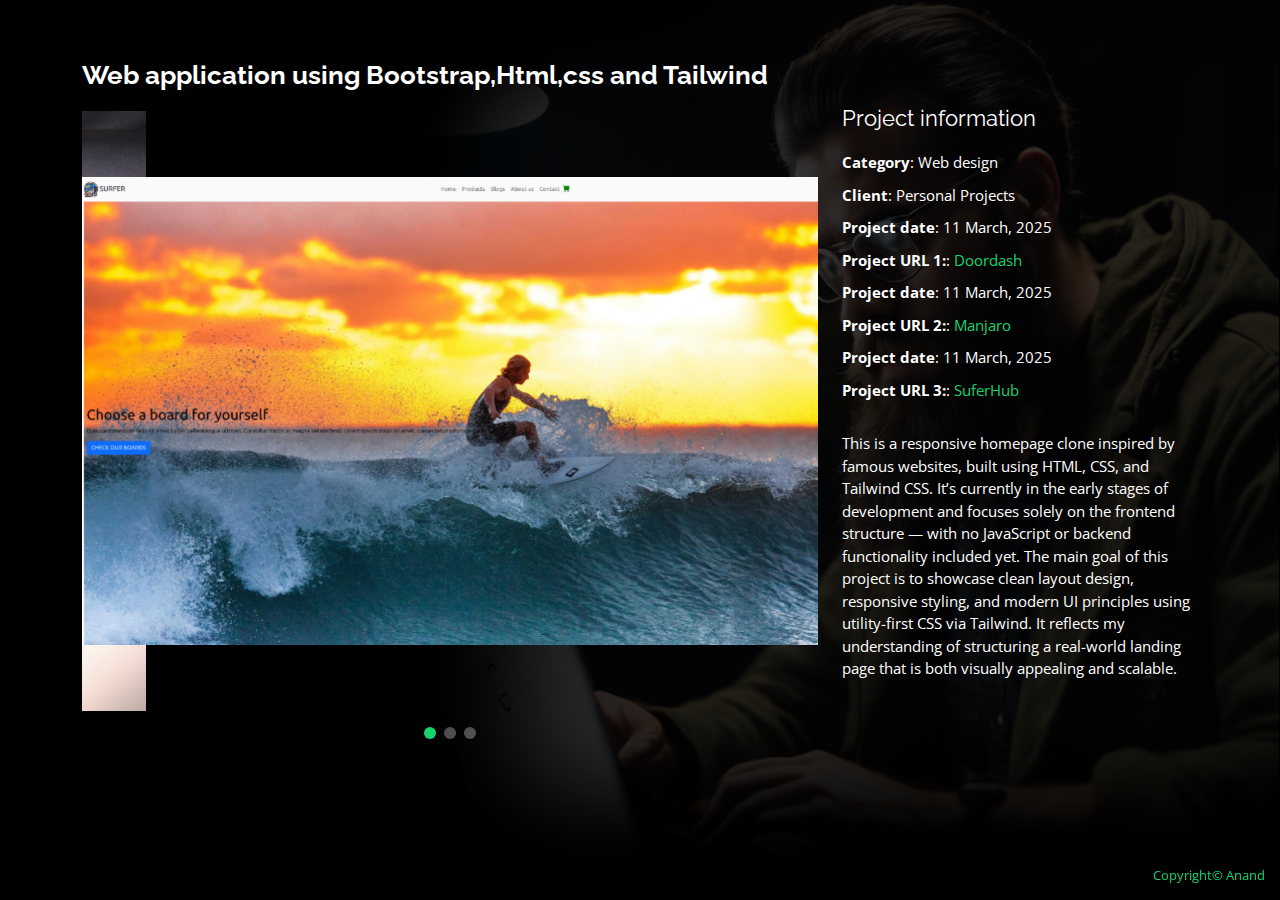
<file: portfolio-details.html>
<!DOCTYPE html>
<html lang="en">

<head>
  <meta charset="utf-8">
  <meta content="width=device-width, initial-scale=1.0" name="viewport">

  <title>Portfolio Details</title>
  <meta content="" name="description">
  <meta content="" name="keywords">

  <!-- Favicons -->
  <link href="https://icones.pro/wp-content/uploads/2021/06/icone-github-orange.png" rel="icon">

  <!-- Google Fonts -->
  <link
    href="https://fonts.googleapis.com/css?family=Open+Sans:300,300i,400,400i,600,600i,700,700i|Raleway:300,300i,400,400i,500,500i,600,600i,700,700i|Poppins:300,300i,400,400i,500,500i,600,600i,700,700i"
    rel="stylesheet">

  <!-- Vendor CSS Files -->
  <link href="assets/vendor/bootstrap/css/bootstrap.min.css" rel="stylesheet">
  <link href="assets/vendor/bootstrap-icons/bootstrap-icons.css" rel="stylesheet">
  <link href="assets/vendor/boxicons/css/boxicons.min.css" rel="stylesheet">
  <link href="assets/vendor/glightbox/css/glightbox.min.css" rel="stylesheet">
  <link href="assets/vendor/remixicon/remixicon.css" rel="stylesheet">
  <link href="assets/vendor/swiper/swiper-bundle.min.css" rel="stylesheet">

  <!-- Template Main CSS File -->
  <link href="assets/css/style.css" rel="stylesheet">
</head>

<body>

  <main id="main">

    <!-- ======= Portfolio Details ======= -->
    <div id="portfolio-details" class="portfolio-details">
      
      <div class="container">

        <div class="row">

          <div class="col-lg-8">
            <h2 class="portfolio-title">Web application using Bootstrap,Html,css and Tailwind</h2>

            <div class="portfolio-details-slider swiper">
              <div class="swiper-wrapper align-items-center">

                <div class="swiper-slide">
                  <img src="assets/img/portfolio/Screenshot from 2025-05-14 20-41-49.png" alt="">
                </div>

                <div class="swiper-slide">
                  <img src="assets/img/portfolio/portfolio-details-1.jpg" alt="">
                </div>

                <div class="swiper-slide">
                  <img src="assets/img/portfolio/portfolio-3.jpg" alt="">
                </div>

              </div>
              <div class="swiper-pagination"></div>
            </div>

          </div>

          <div class="col-lg-4 portfolio-info">
            <h3>Project information</h3>
            <ul>
              <li><strong>Category</strong>: Web design</li>
              <li><strong>Client</strong>: Personal Projects</li>
              <li><strong>Project date</strong>: 11 March, 2025</li>
              <li><strong>Project URL 1:</strong>: <a href="https://myselfanandvp.github.io/Clone_doordash/">Doordash</a>
              </li>
               <li><strong>Project date</strong>: 11 March, 2025</li>
                <li><strong>Project URL 2:</strong>: <a href="https://myselfanandvp.github.io/Manjaro_org_clone/">Manjaro</a>
              </li>
               <li><strong>Project date</strong>: 11 March, 2025</li>
               <li><strong>Project URL 3:</strong>: <a href="https://myselfanandvp.github.io/surferhub/">SuferHub</a>
              </li>
            </ul>

            <p>
              This is a responsive homepage clone inspired by famous websites, built using HTML, CSS, and Tailwind CSS. It’s
              currently in the early stages of development and focuses solely on the frontend structure — with no
              JavaScript or backend functionality included yet.

              The main goal of this project is to showcase clean layout design, responsive styling, and modern UI
              principles using utility-first CSS via Tailwind. It reflects my understanding of structuring a real-world
              landing page that is both visually appealing and scalable.
            </p>
          </div>

        </div>

      </div>
    </div><!-- End Portfolio Details -->

  </main><!-- End #main -->



  <div class="credits">
   <a href="https://github.com/myselfanandvp">Copyright&COPY; Anand</a>
  </div>


  <!-- Vendor JS Files -->
  <script src="assets/vendor/purecounter/purecounter_vanilla.js"></script>
  <script src="assets/vendor/bootstrap/js/bootstrap.bundle.min.js"></script>
  <script src="assets/vendor/glightbox/js/glightbox.min.js"></script>
  <script src="assets/vendor/isotope-layout/isotope.pkgd.min.js"></script>
  <script src="assets/vendor/swiper/swiper-bundle.min.js"></script>
  <script src="assets/vendor/waypoints/noframework.waypoints.js"></script>
  <script src="assets/vendor/php-email-form/validate.js"></script>

  <!-- Template Main JS File -->
  <script src="assets/js/main.js"></script>

</body>

</html>
</file>
<file: assets/css/style.css>
body {
  font-family: "Open Sans", sans-serif;
  background-color: #040404;
  color: #fff;
  position: relative;
  background: transparent;
}



body::before {
  content: "";
  position: fixed;
  background: #040404 url("../img/bg.png") top right no-repeat;
  background-size:cover;

  left: 0;
  right: 0;
  top: 0;
  height: 100vh;
  z-index: -1;
}

@media (min-width: 1024px) {
  body::before {
    background-attachment: fixed;
  }
}

a {
  color: #18d26e;
  text-decoration: none;
}

a:hover {
  color: #35e888;
  text-decoration: none;
}

h1,
h2,
h3,
h4,
h5,
h6 {
  font-family: "Raleway", sans-serif;
}

/*--------------------------------------------------------------
# Header
--------------------------------------------------------------*/
#header {
  transition: ease-in-out 0.3s;
  position: relative;
  height: 100vh;
  display: flex;
  align-items: center;
  z-index: 997;
  overflow-y: auto;
}

#header * {
  transition: ease-in-out 0.3s;
}

#header h1 {
  font-size: 48px;
  margin: 0;
  padding: 0;
  line-height: 1;
  font-weight: 700;
  font-family: "Poppins", sans-serif;
}

#header h1 a,
#header h1 a:hover {
  color: #fff;
  line-height: 1;
  display: inline-block;
}

#header h2 {
  font-size: 24px;
  margin-top: 20px;
  color: rgba(255, 255, 255, 0.8);
}

#header h2 span {
  color: #fff;
  border-bottom: 2px solid #18d26e;
  padding-bottom: 6px;
}

#header img {
  padding: 0;
  margin: 0;
}

#header .social-links {
  margin-top: 40px;
  display: flex;
}

#header .social-links a {
  font-size: 16px;
  display: flex;
  justify-content: center;
  align-items: center;
  background: rgba(255, 255, 255, 0.1);
  color: #fff;
  line-height: 1;
  margin-right: 8px;
  border-radius: 50%;
  width: 40px;
  height: 40px;
}

#header .social-links a:hover {
  background: #18d26e;
}

@media (max-width: 992px) {
  #header h1 {
    font-size: 36px;
  }

  #header h2 {
    font-size: 20px;
    line-height: 30px;
  }

  #header .social-links {
    margin-top: 15px;
  }

  #header .container {
    display: flex;
    flex-direction: column;
    align-items: center;
  }
}

/* Header Top */
#header.header-top {
  height: 80px;
  position: fixed;
  left: 0;
  top: 0;
  right: 0;
  background: rgba(0, 0, 0, 0.9);
}

#header.header-top .social-links,
#header.header-top h2 {
  display: none;
}

#header.header-top h1 {
  margin-right: auto;
  font-size: 36px;
}

#header.header-top img {
  max-height: 60px;
  margin-right: 20px !important;
}

#header.header-top .container {
  display: flex;
  align-items: center;
}

#header.header-top .navbar {
  margin: 0;
}

@media (max-width: 768px) {
  #header.header-top {
    height: 60px;
  }

  #header.header-top h1 {
    font-size: 26px;
  }
}

/*--------------------------------------------------------------
# Navigation Menu
--------------------------------------------------------------*/
/**
* Desktop Navigation 
*/
.navbar {
  padding: 0;
  margin-top: 35px;
}

.navbar ul {
  margin: 0;
  padding: 0;
  display: flex;
  list-style: none;
  align-items: center;
}

.navbar li {
  position: relative;
}

.navbar li+li {
  margin-left: 30px;
}

.navbar a,
.navbar a:focus {
  display: flex;
  align-items: center;
  justify-content: space-between;
  padding: 0;
  font-family: "Poppins", sans-serif;
  font-size: 16px;
  font-weight: 400;
  color: rgba(255, 255, 255, 0.7);
  white-space: nowrap;
  transition: 0.3s;
}

.navbar a i,
.navbar a:focus i {
  font-size: 12px;
  line-height: 0;
  margin-left: 5px;
}

.navbar a:before {
  content: "";
  position: absolute;
  width: 0;
  height: 2px;
  bottom: -4px;
  left: 0;
  background-color: #18d26e;
  visibility: hidden;
  width: 0px;
  transition: all 0.3s ease-in-out 0s;
}

.navbar a:hover:before,
.navbar li:hover>a:before,
.navbar .active:before {
  visibility: visible;
  width: 25px;
}

.navbar a:hover,
.navbar .active,
.navbar .active:focus,
.navbar li:hover>a {
  color: #fff;
}

/**
* Mobile Navigation 
*/
.mobile-nav-toggle {
  color: #fff;
  font-size: 28px;
  cursor: pointer;
  display: none;
  line-height: 0;
  transition: 0.5s;
  position: fixed;
  right: 15px;
  top: 15px;
}

@media (max-width: 991px) {
  .mobile-nav-toggle {
    display: block;
  }

  .navbar ul {
    display: none;
  }
}

.navbar-mobile {
  position: fixed;
  overflow: hidden;
  top: 0;
  right: 0;
  left: 0;
  bottom: 0;
  background: rgba(0, 0, 0, 0.9);
  transition: 0.3s;
  z-index: 999;
  margin-top: 0;
}

.navbar-mobile .mobile-nav-toggle {
  position: absolute;
  top: 15px;
  right: 15px;
}

.navbar-mobile ul {
  display: block;
  position: absolute;
  top: 55px;
  right: 15px;
  bottom: 45px;
  left: 15px;
  padding: 10px 0;
  overflow-y: auto;
  transition: 0.3s;
  border: 2px solid rgba(255, 255, 255, 0.2);
}

.navbar-mobile li {
  padding: 12px 20px;
}

.navbar-mobile li+li {
  margin: 0;
}

.navbar-mobile a,
.navbar-mobile a:focus {
  font-size: 16px;
  position: relative;
}

/*--------------------------------------------------------------
# Sections General
--------------------------------------------------------------*/
section {
  overflow: hidden;
  position: absolute;
  width: 100%;
  top: 140px;
  bottom: 100%;
  opacity: 0;
  transition: ease-in-out 0.4s;
  z-index: 2;
}

section.section-show {
  top: 100px;
  bottom: auto;
  opacity: 1;
  padding-bottom: 45px;
}

section .container {
  background: rgba(0, 0, 0, 0.9);
  padding: 30px;
}

@media (max-width: 768px) {
  section {
    top: 120px;
  }

  section.section-show {
    top: 80px;
  }
}

.section-title h2 {
  font-size: 14px;
  font-weight: 500;
  padding: 0;
  line-height: 1px;
  margin: 0 0 20px 0;
  letter-spacing: 2px;
  text-transform: uppercase;
  color: #aaaaaa;
  font-family: "Poppins", sans-serif;
}

.section-title h2::after {
  content: "";
  width: 120px;
  height: 1px;
  display: inline-block;
  background: #4ceb95;
  margin: 4px 10px;
}

.section-title p {
  margin: 0;
  margin: -15px 0 15px 0;
  font-size: 36px;
  font-weight: 700;
  text-transform: uppercase;
  font-family: "Poppins", sans-serif;
  color: #fff;
}

/*--------------------------------------------------------------
# About
--------------------------------------------------------------*/
.about-me .content h3 {
  font-weight: 700;
  font-size: 26px;
  color: #18d26e;
}

.about-me .content ul {
  list-style: none;
  padding: 0;
}

.about-me .content ul li {
  margin-bottom: 20px;
  display: flex;
  align-items: center;
}

.about-me .content ul strong {
  margin-right: 10px;
}

.about-me .content ul i {
  font-size: 16px;
  margin-right: 5px;
  color: #18d26e;
  line-height: 0;
}

.about-me .content p:last-child {
  margin-bottom: 0;
}

/*--------------------------------------------------------------
# Counts
--------------------------------------------------------------*/
.counts {
  padding: 70px 0 60px;
}

.counts .count-box {
  padding: 30px 30px 25px 30px;
  width: 100%;
  position: relative;
  text-align: center;
  background: rgba(255, 255, 255, 0.08);
}

.counts .count-box i {
  position: absolute;
  top: -25px;
  left: 50%;
  transform: translateX(-50%);
  font-size: 24px;
  background: rgba(255, 255, 255, 0.1);
  padding: 12px;
  color: #18d26e;
  border-radius: 50px;
  line-height: 0;
}

.counts .count-box span {
  font-size: 36px;
  display: block;
  font-weight: 600;
  color: #fff;
}

.counts .count-box p {
  padding: 0;
  margin: 0;
  font-family: "Raleway", sans-serif;
  font-size: 14px;
}

/*--------------------------------------------------------------
# Skills
--------------------------------------------------------------*/
.skills .progress {
  height: 60px;
  display: block;
  background: none;
  border-radius: 0;
}

.skills .progress .skill {
  padding: 10px 0;
  margin: 0;
  text-transform: uppercase;
  display: block;
  font-weight: 600;
  font-family: "Poppins", sans-serif;
  color: #fff;
}

.skills .progress .skill .val {
  float: right;
  font-style: normal;
}

.skills .progress-bar-wrap {
  background: rgba(255, 255, 255, 0.2);
  
}

.skills .progress-bar {
  width: 1px;
  height: 10px;
  transition: 0.9s;
  background-color: #18d26e;
  

 
}

/*--------------------------------------------------------------
# Interests
--------------------------------------------------------------*/
.interests .icon-box {
  display: flex;
  align-items: center;
  padding: 20px;
  background: rgba(255, 255, 255, 0.08);
  transition: ease-in-out 0.3s;
}

.interests .icon-box i {
  font-size: 32px;
  padding-right: 10px;
  line-height: 1;
}

.interests .icon-box h3 {
  font-weight: 700;
  margin: 0;
  padding: 0;
  line-height: 1;
  font-size: 16px;
  color: #fff;
}

.interests .icon-box:hover {
  background: rgba(255, 255, 255, 0.12);
}

/*--------------------------------------------------------------
# Testimonials
--------------------------------------------------------------*/
.testimonials .testimonials-carousel,
.testimonials .testimonials-slider {
  overflow: hidden;
}

.testimonials .testimonial-item {
  box-sizing: content-box;
  min-height: 320px;
}

.testimonials .testimonial-item .testimonial-img {
  width: 90px;
  border-radius: 50%;
  margin: -40px 0 0 40px;
  position: relative;
  z-index: 2;
  border: 6px solid rgba(255, 255, 255, 0.12);
}

.testimonials .testimonial-item h3 {
  font-size: 18px;
  font-weight: bold;
  margin: 10px 0 5px 45px;
  color: #fff;
}

.testimonials .testimonial-item h4 {
  font-size: 14px;
  color: #999;
  margin: 0 0 0 45px;
}

.testimonials .testimonial-item .quote-icon-left,
.testimonials .testimonial-item .quote-icon-right {
  color: rgba(255, 255, 255, 0.25);
  font-size: 26px;
}

.testimonials .testimonial-item .quote-icon-left {
  display: inline-block;
  left: -5px;
  position: relative;
}

.testimonials .testimonial-item .quote-icon-right {
  display: inline-block;
  right: -5px;
  position: relative;
  top: 10px;
}

.testimonials .testimonial-item p {
  font-style: italic;
  margin: 0 15px 0 15px;
  padding: 20px 20px 60px 20px;
  background: rgba(255, 255, 255, 0.1);
  position: relative;
  border-radius: 6px;
  position: relative;
  z-index: 1;
}

.testimonials .swiper-pagination {
  margin-top: 20px;
  position: relative;
}

.testimonials .swiper-pagination .swiper-pagination-bullet {
  width: 12px;
  height: 12px;
  opacity: 1;
  background-color: rgba(255, 255, 255, 0.3);
}

.testimonials .swiper-pagination .swiper-pagination-bullet-active {
  background-color: #18d26e;
}

/*--------------------------------------------------------------
# Resume
--------------------------------------------------------------*/
.resume .resume-title {
  font-size: 26px;
  font-weight: 700;
  margin-top: 20px;
  margin-bottom: 20px;
  color: #fff;
}

.resume .resume-item {
  padding: 0 0 20px 20px;
  margin-top: -2px;
  border-left: 2px solid rgba(255, 255, 255, 0.2);
  position: relative;
}

.resume .resume-item h4 {
  line-height: 18px;
  font-size: 18px;
  font-weight: 600;
  text-transform: uppercase;
  font-family: "Poppins", sans-serif;
  color: #18d26e;
  margin-bottom: 10px;
}

.resume .resume-item h5 {
  font-size: 16px;
  background: rgba(255, 255, 255, 0.15);
  padding: 5px 15px;
  display: inline-block;
  font-weight: 600;
  margin-bottom: 10px;
}

.resume .resume-item ul {
  padding-left: 20px;
}

.resume .resume-item ul li {
  padding-bottom: 10px;
}

.resume .resume-item:last-child {
  padding-bottom: 0;
}

.resume .resume-item::before {
  content: "";
  position: absolute;
  width: 16px;
  height: 16px;
  border-radius: 50px;
  left: -9px;
  top: 0;
  background: #18d26e;
  border: 2px solid #18d26e;
}

/*--------------------------------------------------------------
# Services
--------------------------------------------------------------*/
.services .icon-box {
  text-align: center;
  background: rgba(204, 204, 204, 0.1);
  padding: 80px 20px;
  transition: all ease-in-out 0.3s;
}

.services .icon-box .icon {
  margin: 0 auto;
  width: 64px;
  height: 64px;
  background: #18d26e;
  border-radius: 5px;
  transition: all 0.3s ease-out 0s;
  display: flex;
  align-items: center;
  justify-content: center;
  margin-bottom: 20px;
  transform-style: preserve-3d;
}

.services .icon-box .icon i {
  color: #fff;
  font-size: 28px;
}

.services .icon-box .icon::before {
  position: absolute;
  content: "";
  left: -8px;
  top: -8px;
  height: 100%;
  width: 100%;
  background: rgba(255, 255, 255, 0.15);
  border-radius: 5px;
  transition: all 0.3s ease-out 0s;
  transform: translateZ(-1px);
}

.services .icon-box h4 {
  font-weight: 700;
  margin-bottom: 15px;
  font-size: 24px;
}

.services .icon-box h4 a {
  color: #fff;
}

.services .icon-box p {
  line-height: 24px;
  font-size: 14px;
  margin-bottom: 0;
}

.services .icon-box:hover {
  background: #18d26e;
  border-color: #18d26e;
}

.services .icon-box:hover .icon {
  background: #fff;
}

.services .icon-box:hover .icon i {
  color: #18d26e;
}

.services .icon-box:hover .icon::before {
  background: #35e888;
}

.services .icon-box:hover h4 a,
.services .icon-box:hover p {
  color: #fff;
}

/*--------------------------------------------------------------
# Portfolio
--------------------------------------------------------------*/
.portfolio .portfolio-item {
  margin-bottom: 30px;
}

.portfolio #portfolio-flters {
  padding: 0;
  margin: 0 auto 15px auto;
  list-style: none;
  text-align: center;
  border-radius: 50px;
  padding: 2px 15px;
}

.portfolio #portfolio-flters li {
  cursor: pointer;
  display: inline-block;
  padding: 8px 16px 10px 16px;
  font-size: 14px;
  font-weight: 600;
  line-height: 1;
  text-transform: uppercase;
  color: #fff;
  background: rgba(255, 255, 255, 0.1);
  margin: 0 3px 10px 3px;
  transition: all 0.3s ease-in-out;
  border-radius: 4px;
}

.portfolio #portfolio-flters li:hover,
.portfolio #portfolio-flters li.filter-active {
  background: #18d26e;
}

.portfolio #portfolio-flters li:last-child {
  margin-right: 0;
}

.portfolio .portfolio-wrap {
  transition: 0.3s;
  position: relative;
  overflow: hidden;
  z-index: 1;
  background: rgba(0, 0, 0, 0.6);
}

.portfolio .portfolio-wrap::before {
  content: "";
  background: rgba(0, 0, 0, 0.6);
  position: absolute;
  left: 30px;
  right: 30px;
  top: 30px;
  bottom: 30px;
  transition: all ease-in-out 0.3s;
  z-index: 2;
  opacity: 0;
}

.portfolio .portfolio-wrap .portfolio-info {
  opacity: 0;
  position: absolute;
  top: 0;
  left: 0;
  right: 0;
  bottom: 0;
  text-align: center;
  z-index: 3;
  transition: all ease-in-out 0.3s;
  display: flex;
  flex-direction: column;
  justify-content: center;
  align-items: center;
}

.portfolio .portfolio-wrap .portfolio-info::before {
  display: block;
  content: "";
  width: 48px;
  height: 48px;
  position: absolute;
  top: 35px;
  left: 35px;
  border-top: 3px solid #fff;
  border-left: 3px solid #fff;
  transition: all 0.5s ease 0s;
  z-index: 9994;
}

.portfolio .portfolio-wrap .portfolio-info::after {
  display: block;
  content: "";
  width: 48px;
  height: 48px;
  position: absolute;
  bottom: 35px;
  right: 35px;
  border-bottom: 3px solid #fff;
  border-right: 3px solid #fff;
  transition: all 0.5s ease 0s;
  z-index: 9994;
}

.portfolio .portfolio-wrap .portfolio-info h4 {
  font-size: 20px;
  color: #fff;
  font-weight: 600;
}





.portfolio .portfolio-wrap .portfolio-info p {
  color: #ffffff;
  font-size: 14px;
  text-transform: uppercase;
  padding: 0;
  margin: 0;
}

.portfolio .portfolio-wrap .portfolio-links {
  text-align: center;
  z-index: 4;
}

.portfolio .portfolio-wrap .portfolio-links a {
  color: #fff;
  margin: 0 2px;
  font-size: 28px;
  display: inline-block;
  transition: 0.3s;
}

.portfolio .portfolio-wrap .portfolio-links a:hover {
  color: #63eda3;
}

.portfolio .portfolio-wrap:hover::before {
  top: 0;
  left: 0;
  right: 0;
  bottom: 0;
  opacity: 1;
}

.portfolio .portfolio-wrap:hover .portfolio-info {
  opacity: 1;
}

.portfolio .portfolio-wrap:hover .portfolio-info::before {
  top: 15px;
  left: 15px;
}

.portfolio .portfolio-wrap:hover .portfolio-info::after {
  bottom: 15px;
  right: 15px;
}

/*--------------------------------------------------------------
# Portfolio Details
--------------------------------------------------------------*/
.portfolio-details {
  padding-top: 40px;
  background: rgba(0, 0, 0, 0.8);
  position: fixed;
  left: 0;
  right: 0;
  top: 0;
  bottom: 0;
  overflow-y: auto;
}

.portfolio-details .container {
  padding-top: 20px;
  padding-bottom: 40px;
}

.portfolio-details .portfolio-title {
  font-size: 26px;
  font-weight: 700;
  margin-bottom: 20px;
}

.portfolio-details .portfolio-info {
  padding-top: 45px;
}

.portfolio-details .portfolio-info h3 {
  font-size: 22px;
  font-weight: 400;
  margin-bottom: 20px;
}

.portfolio-details .portfolio-info ul {
  list-style: none;
  padding: 0;
  font-size: 15px;
}

.portfolio-details .portfolio-info ul li+li {
  margin-top: 10px;
}

.portfolio-details .portfolio-info p {
  font-size: 15px;
  padding: 15px 0 0 0;
}

@media (max-width: 992px) {
  .portfolio-details .portfolio-info {
    padding-top: 20px;
  }
}

.portfolio-details .swiper-pagination {
  margin-top: 20px;
  position: relative;
}

.portfolio-details .swiper-pagination .swiper-pagination-bullet {
  width: 12px;
  height: 12px;
  opacity: 1;
  background-color: rgba(255, 255, 255, 0.3);
}

.portfolio-details .swiper-pagination .swiper-pagination-bullet-active {
  background-color: #18d26e;
}

/*--------------------------------------------------------------
# Contact
--------------------------------------------------------------*/
.contact .info-box {
  color: #444444;
  padding: 20px;
  width: 100%;
  background: rgba(255, 255, 255, 0.08);
}

.contact .info-box i.bx {
  font-size: 24px;
  color: #18d26e;
  border-radius: 50%;
  padding: 14px;
  float: left;
  background: rgba(255, 255, 255, 0.1);
}

.contact .info-box h3 {
  font-size: 20px;
  color: rgba(255, 255, 255, 0.5);
  font-weight: 700;
  margin: 10px 0 8px 68px;
}

.contact .info-box p {
  padding: 0;
  color: #fff;
  line-height: 24px;
  font-size: 14px;
  margin: 0 0 0 68px;
}

.contact .info-box .social-links {
  margin: 5px 0 0 68px;
  display: flex;
}

.contact .info-box .social-links a {
  font-size: 18px;
  display: inline-block;
  color: #fff;
  line-height: 1;
  margin-right: 12px;
  transition: 0.3s;
}

.contact .info-box .social-links a:hover {
  color: #18d26e;
}

.contact .php-email-form {
  padding: 30px;
  background: rgba(255, 255, 255, 0.08);
}

.contact .php-email-form .error-message {
  display: none;
  background: rgba(255, 255, 255, 0.08);
  background: #ed3c0d;
  text-align: left;
  padding: 15px;
  font-weight: 600;
}

.contact .php-email-form .error-message br+br {
  margin-top: 25px;
}

.contact .php-email-form .sent-message {
  display: none;
  background: rgba(255, 255, 255, 0.08);
  background: #18d26e;
  text-align: center;
  padding: 15px;
  font-weight: 600;
}

.contact .php-email-form .loading {
  display: none;
  background: rgba(255, 255, 255, 0.08);
  text-align: center;
  padding: 15px;
}

.contact .php-email-form .loading:before {
  content: "";
  display: inline-block;
  border-radius: 50%;
  width: 24px;
  height: 24px;
  margin: 0 10px -6px 0;
  border: 3px solid #18d26e;
  border-top-color: #eee;
  animation: animate-loading 1s linear infinite;
}

.contact .php-email-form input,
.contact .php-email-form textarea {
  border-radius: 0;
  box-shadow: none;
  font-size: 14px;
  background: rgba(255, 255, 255, 0.08);
  border: 0;
  transition: 0.3s;
  color: #fff;
}

.contact .php-email-form input:focus,
.contact .php-email-form textarea:focus {
  background-color: rgba(255, 255, 255, 0.11);
}

.contact .php-email-form input::-moz-placeholder,
.contact .php-email-form textarea::-moz-placeholder {
  color: rgba(255, 255, 255, 0.3);
  opacity: 1;
}

.contact .php-email-form input::placeholder,
.contact .php-email-form textarea::placeholder {
  color: rgba(255, 255, 255, 0.3);
  opacity: 1;
}

.contact .php-email-form input {
  padding: 10px 15px;
}

.contact .php-email-form textarea {
  padding: 12px 15px;
}

.contact .php-email-form button[type=submit] {
  background: #18d26e;
  border: 0;
  padding: 10px 30px;
  color: #fff;
  transition: 0.4s;
  border-radius: 4px;
}

.contact .php-email-form button[type=submit]:hover {
  background: #15bb62;
}

@keyframes animate-loading {
  0% {
    transform: rotate(0deg);
  }

  100% {
    transform: rotate(360deg);
  }
}

/*--------------------------------------------------------------
# Credits
--------------------------------------------------------------*/
.credits {
  position: fixed;
  right: 0;
  left: 0;
  bottom: 0;
  padding: 15px;
  text-align: right;
  font-size: 13px;
  color: #fff;
  z-index: 999999;
}

@media (max-width: 992px) {
  .credits {
    text-align: center;
    padding: 10px;
    background: rgba(0, 0, 0, 0.8);
  }
}

.credits a {
  color: #18d26e;
  transition: 0.3s;
}

.credits a:hover {
  color: #fff;
}


.resumejobtext{
  color: #67df9f;
  text-align: left;
  font-weight: 700;
  margin-top: auto;
}

.listsdata{
  margin-top: 5px;
  text-align: left;
  margin-bottom: 5px;
  color: #c7c2c2;
}

.err-msg{
  color:red;
  text-align: left;
}
</file>
